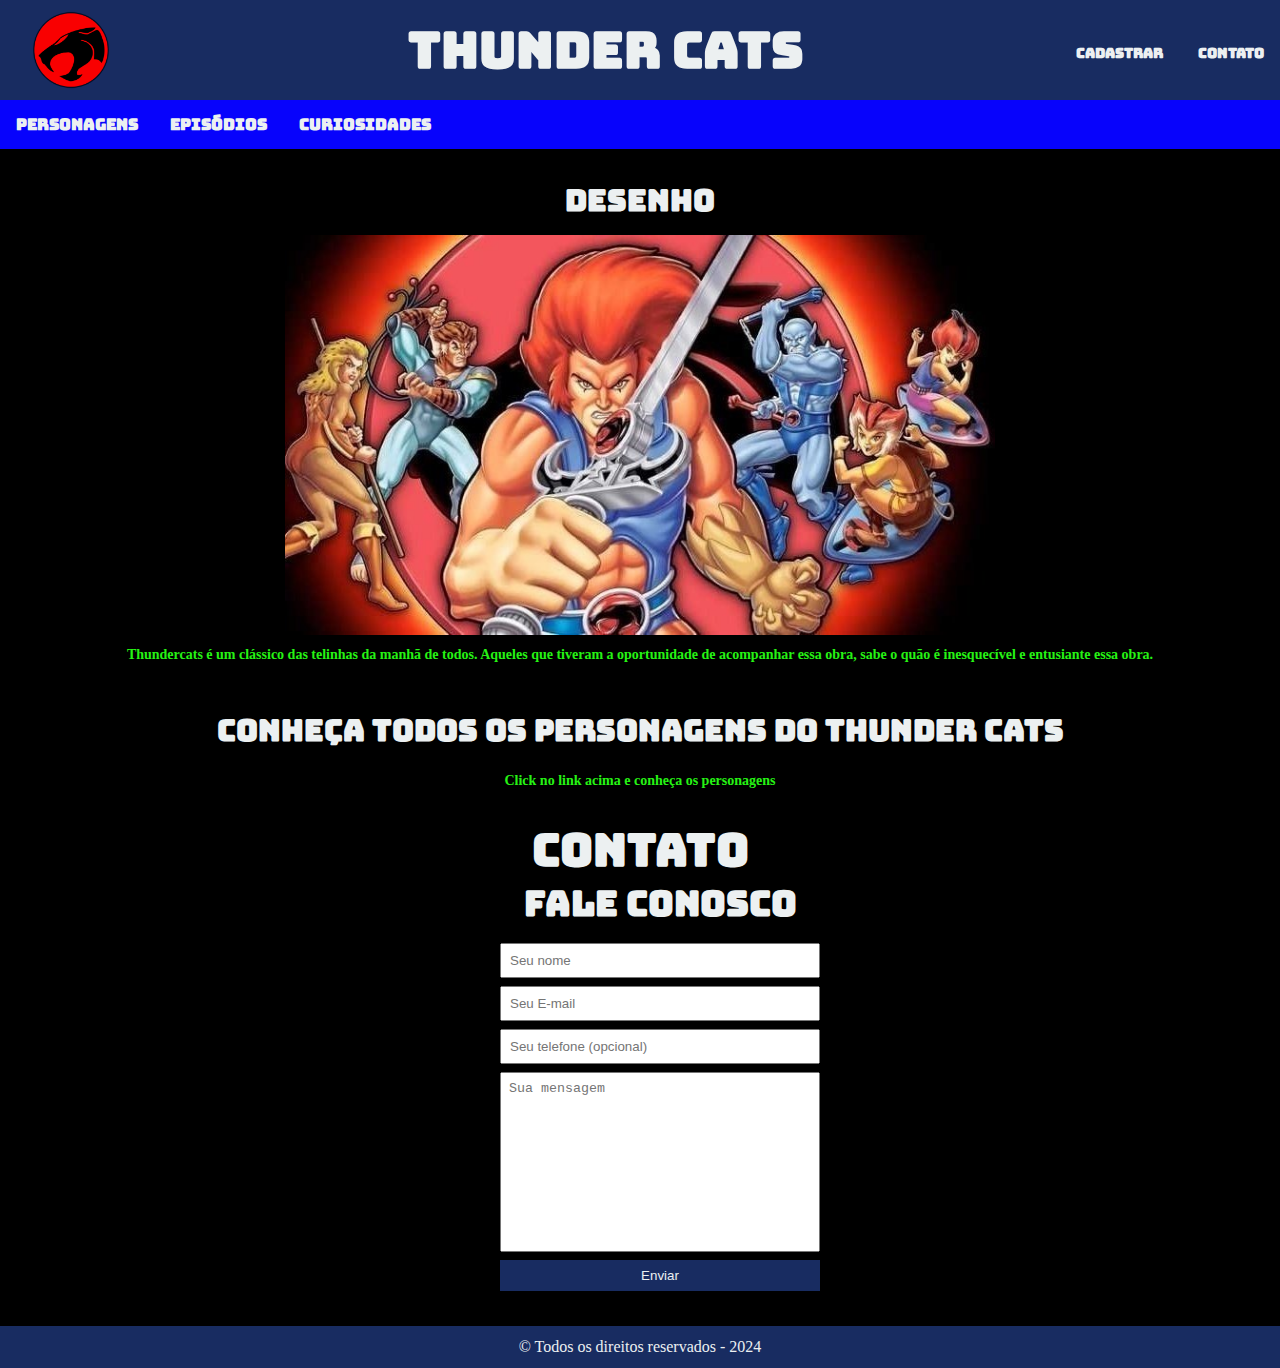
<file: index.html>
<!DOCTYPE html>
<html lang="pt-br">
<head>
    <meta charset="UTF-8">
    <meta name="viewport" content="width=device-width, initial-scale=1.0">
    <title>Thunder</title>
    <link rel="stylesheet" href="estilo.css" />
    <link rel="preconnect" href="https://fonts.googleapis.com">
    <link rel="preconnect" href="https://fonts.gstatic.com" crossorigin>
    <link href="https://fonts.googleapis.com/css2?family=Bungee&family=Roboto:
    ital,wght@0,100;0,300;0,400;0,500;0,700;0,900;1,100;1,300;1,
    400;1,500;1,700;1,900&display=swap" rel="stylesheet">
</head>
<body>
    <header>
        <div class="titulo">
            <img class="logo" src="ThunderCats-Logo-500x281.png" alt="logo olho de thundera" /><h1>Thunder Cats</h1>
            <nav>
                <ul>
                    <li>
                        <a href="cadastrar.html">Cadastrar</a>
                    </li>
                    <li>
                        <a href="#contact">Contato</a>
                    </li>
                </ul>
            </nav>
        </div>
    </div>
    </header>
    <div class="header">
        <div class="topnav">
        <a href="#">personagens</a>
        <a href="#">Episódios</a>
        <a href="#">Curiosidades</a>
    </div>
    <section id="desenho">
    <div class="titulo">
        <h2>Desenho</h2>
        <div class="artigo">
        <article>
        <img class="logo2" src="./thunderthunder.jpg" alt="logo do thundercats" />
        <p><b>
            Thundercats é um clássico das telinhas da manhã de todos.
            Aqueles que tiveram a oportunidade de acompanhar essa obra,
            sabe o quão é inesquecível e entusiante essa obra.
        </b>
        </p>
        </article>
       </div>
      </div>
     </div>
    </section>
    <section id="personas">
        <div class="titulo">
        <h2>Conheça todos os personagens do Thunder Cats</h2>
        <p><b>Click no link acima e conheça os personagens</b></p>
        </div>
    </section>
    <!-- SUB-SEÇÃO CONTATO-->
    <section id="contact">
        <div class="container">
        <h2>Contato</h2>
        <div class="contact-methods">
        <div>
            <h3>Fale Conosco</h3>
            <form>
                <input type="text" placeholder="Seu nome" maxlength="20" required />
                <input type="email" placeholder="Seu E-mail" maxlength="50" required />
                <input type="tel" placeholder="Seu telefone (opcional)" maxlength="12" />
                <textarea placeholder="Sua mensagem" required></textarea>
                <button type="submit">Enviar</button>
            </form>
        </div>
        </section>
    <footer>
        <div>
        <p>
            &copy; Todos os direitos reservados - 2024
        </p>
        </div>
    </footer>
</body>
</html>
</file>
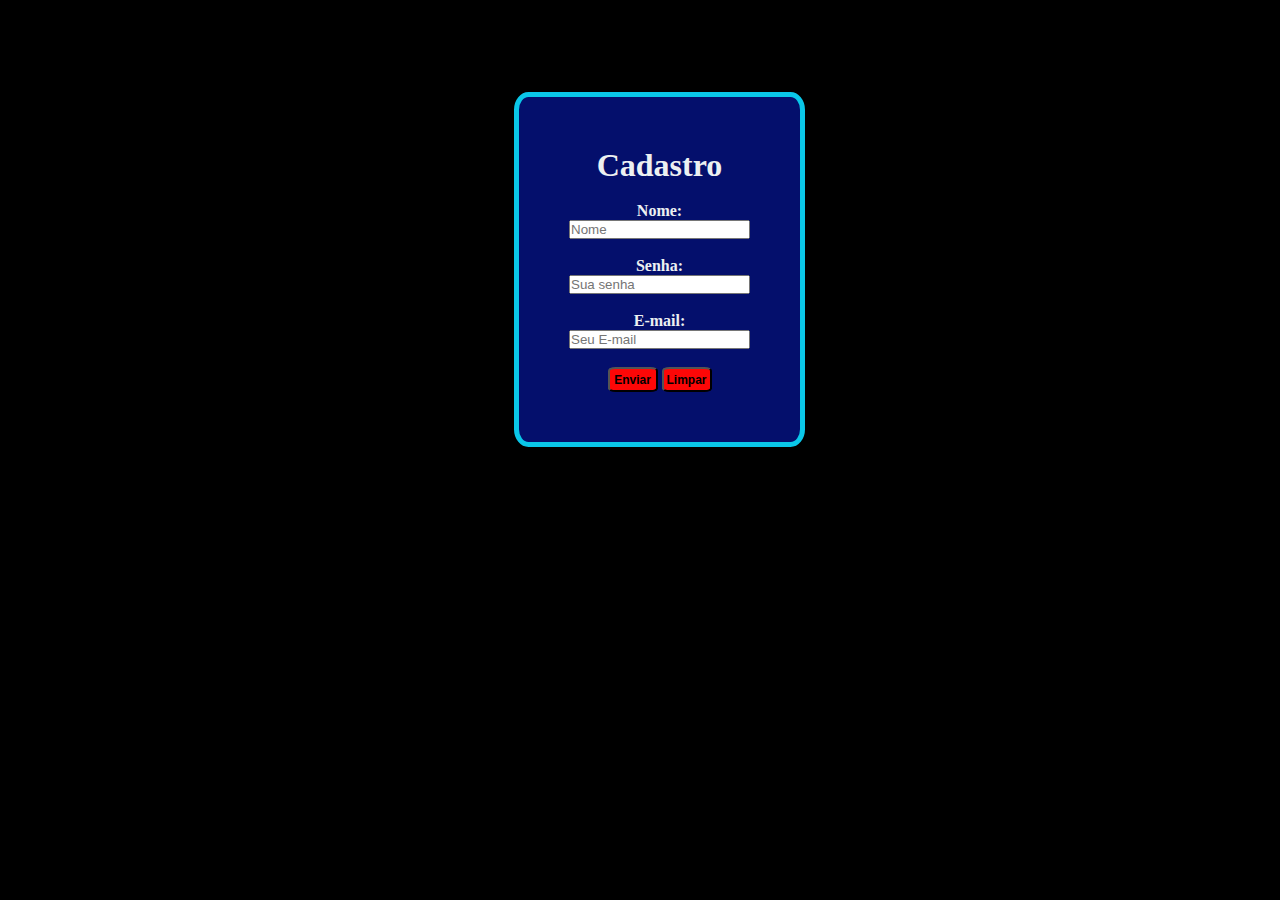
<file: cadastrar.html>
<!DOCTYPE html>
<html lang="pt-bt">
<head>
    <meta charset="UTF-8">
    <meta name="viewport" content="width=device-width, initial-scale=1.0">
    <title>Cadastro</title>
    <link rel="stylesheet" href="form.css" />
</head>
<body>
    <table>
    <form class="tableone">
        <div class="go">
        <tr>
        <th>
        <h1>Cadastro</h1>
        <br />
        <label for="user">Nome:</label>
        <input type="text" id="user" placeholder="Nome" required />
        <br /><br />
        <label for="senha">Senha:</label>
        <input type="password" id="senha" placeholder="Sua senha" required />
        <br /><br />
        <label for="email">E-mail:</label>
        <input type="email" id="email" placeholder="Seu E-mail" required />
        <br />
        <br />
        <button type="submit"><a href="index.html"><b>Enviar</b></a></button>
        <button type="reset"><a href="#"><b>Limpar</b></a></button>
        </th>
        </tr>
        </div>
    </form>
   </table>
</body>
</html>
</file>
<file: estilo.css>
* {
    margin: 0;
    padding: 0;
    box-sizing: border-box;
}

header {
    padding: 10px 0;
    background-color: #182c61;
    color: #ecf0f1;
    font-size: 25px;
}

header nav li {
    display: inline;
    margin-left: 16px;
    font-size: 18px;
}


/* SUB-SEÇÕES*/
#contact .container {
    display: block;
    padding: 0 500px 12px 500px;
}

.contact-methods {
    display: flex;
    justify-content: space-between;
}

form input,
form textarea,
form button {
    display: block;
    width: 320px;
    margin-bottom: 8px;
    padding: 8px;
}

form textarea {
    resize: none;
    height: 180px;
}

section h3 {
    margin-bottom: 16px;
}

form button {
    background-color: #182c61;
    color: #ecf0f1;
    border: none;
    cursor: pointer;
}

form button:hover {
    background-color: #314e9e;
}

input:focus, textarea:focus {
    outline-color: #182c61;
}

body {
    background-color: black;
}

header li, a, h1, h2,
.container {
    font-family: "Bungee", cursive;
    font-weight: bold;
}

header li a {
    color: #ecf0f1;
    text-decoration: none;
}

.titulo li a:hover {
    color: #0703fc;
}

#desenho .artigo p {
    font-size: 14px;
    color: #26f314;
    margin-top: 8px;
}

#personas p {
    font-size: 14px;
    color: #26f314;
    margin-top: 8px;
    text-align: center;
}

header .logo {
    height: 80px;
    padding: 0 10px 0 0;
}

#desenho .logo2 {
    height: 400px;
    margin: 0;
    padding: 0;
}

#desenho {
    text-align: center;
}

header .titulo {
    display: flex;
    align-items: center;
    justify-content: space-between;
}

header nav li {
    margin: 16px;
    font-size: 14px;
}

.titulo {
    max-width: 1280px;
    width: 100%;
    margin: 0 auto;
}

section {
    padding: 16px 0;
}

#contact , .titulo h2 {
    padding: 15px 0;
    font-size: 30px;
    color: #ecf0f1;
    text-align: center;
}

body {
    margin: 0;
}

  /* Style the top navigation bar */
.topnav {
    overflow: hidden;
    background-color: #0703fc;
}
  /* Style the topnav links */
.topnav a {
    float: left;
    display: block;
    color: #ecf0f1;
    text-align: center;
    padding: 14px 16px;
    text-decoration: none;
}

  /* Change color on hover */
.topnav a:hover {
    background-color: #1b5edb;
    color: black;
}

footer {
    padding: 12px 0;
    background-color: #182c61;
    color: #ecf0f1;
    text-align: center;
}
</file>
<file: form.css>
* {
    margin: 0;
    padding: 0;
    box-sizing: border-box;
}

.tableone {
    max-width: 1280px;
    width: 100%;
    margin: 0 auto;
}

table {
    align-items: center;
    padding: 80px 500px;
}

table th {
    border: 5px solid #0ac7e9;
    border-collapse: collapse;
    padding: 50px;
    border-radius: 5%;
    align-items: center;
    background-color: rgba(8, 28, 207, 0.521);
}

body {
    display: block;
    width: 0;
    padding-right: 15px;
    margin: 10px 12px;
    background-color: black;
}

body a{
    display: inline;
    justify-content: right;
    text-decoration: none;
}

label, h1 {
    justify-content: center;
    color: #ecf0f1;
}

.tableone button, a {
    color: black;
}

button {
    background-color: rgb(253, 7, 7);
    height: 25px;
    width: 50px;
    padding: 0;
    font-size: 12px;
    border-radius: 15%;
    cursor: pointer;
    flex-wrap: wrap;
}

button a:hover {
    color: rgb(14, 11, 11);
    background-color:#e72d;
    width: 0;
    margin: 0;
    padding: 4px;
    font-size: 12px;
    border-radius: 15%;
}
</file>
